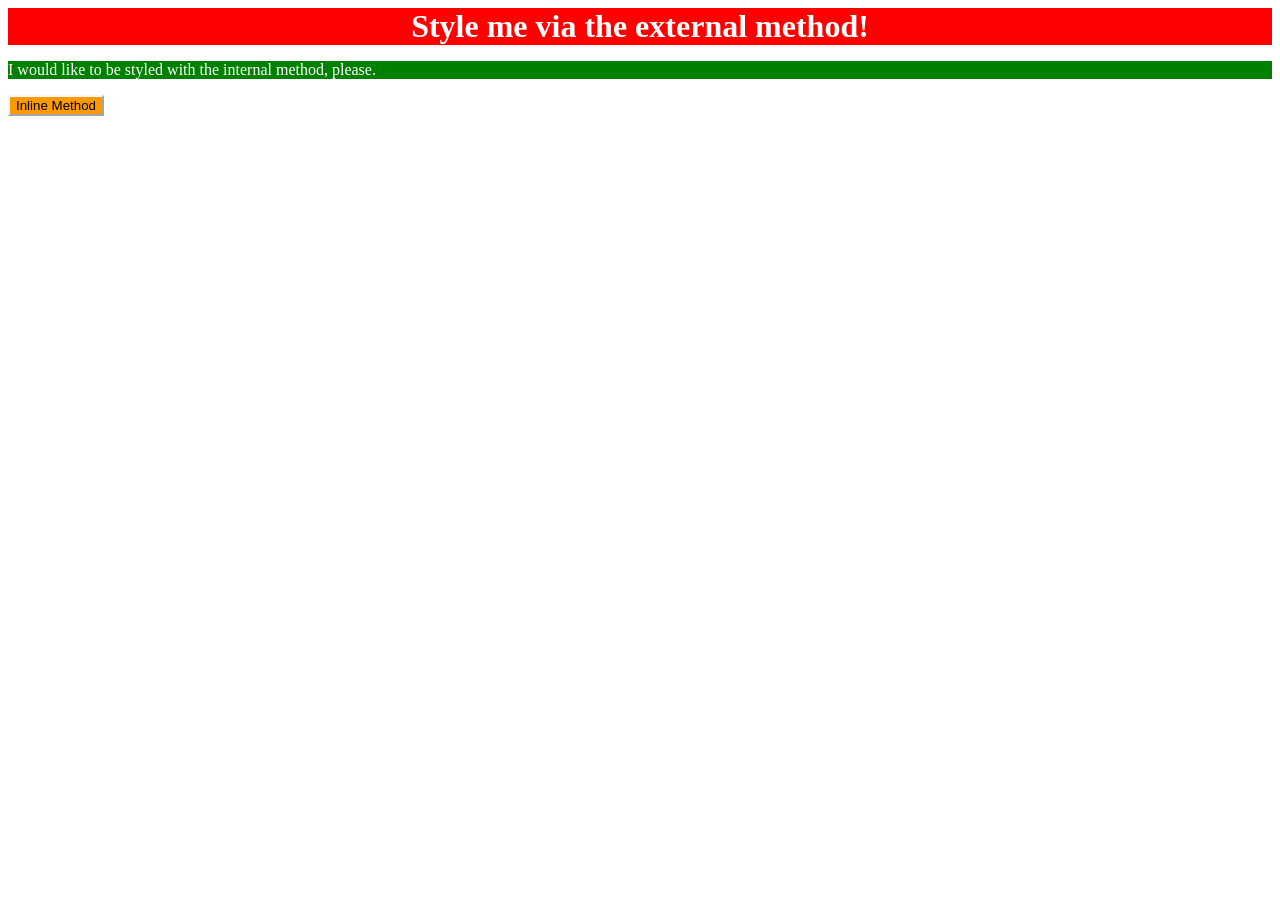
<file: foundations/intro-to-css/01-css-methods/index.html>
<!DOCTYPE html>
<html lang="en">
  <head>
    <meta charset="UTF-8">
    <meta http-equiv="X-UA-Compatible" content="IE=edge">
    <meta name="viewport" content="width=device-width, initial-scale=1.0">
    <title>Methods for Adding CSS</title>
    <link rel="stylesheet" href="style.css">
    <style>
      p {
        color: white;
        background-color: green;
      }
    </style>
  </head>
  <body>
    <div class="first">Style me via the external method!</div>
    <p>I would like to be styled with the internal method, please.</p>
    <button style="color: black; background-color: rgb(255, 153, 0); border-color: aliceblue;">Inline Method</button>
  </body>
</html>
</file>
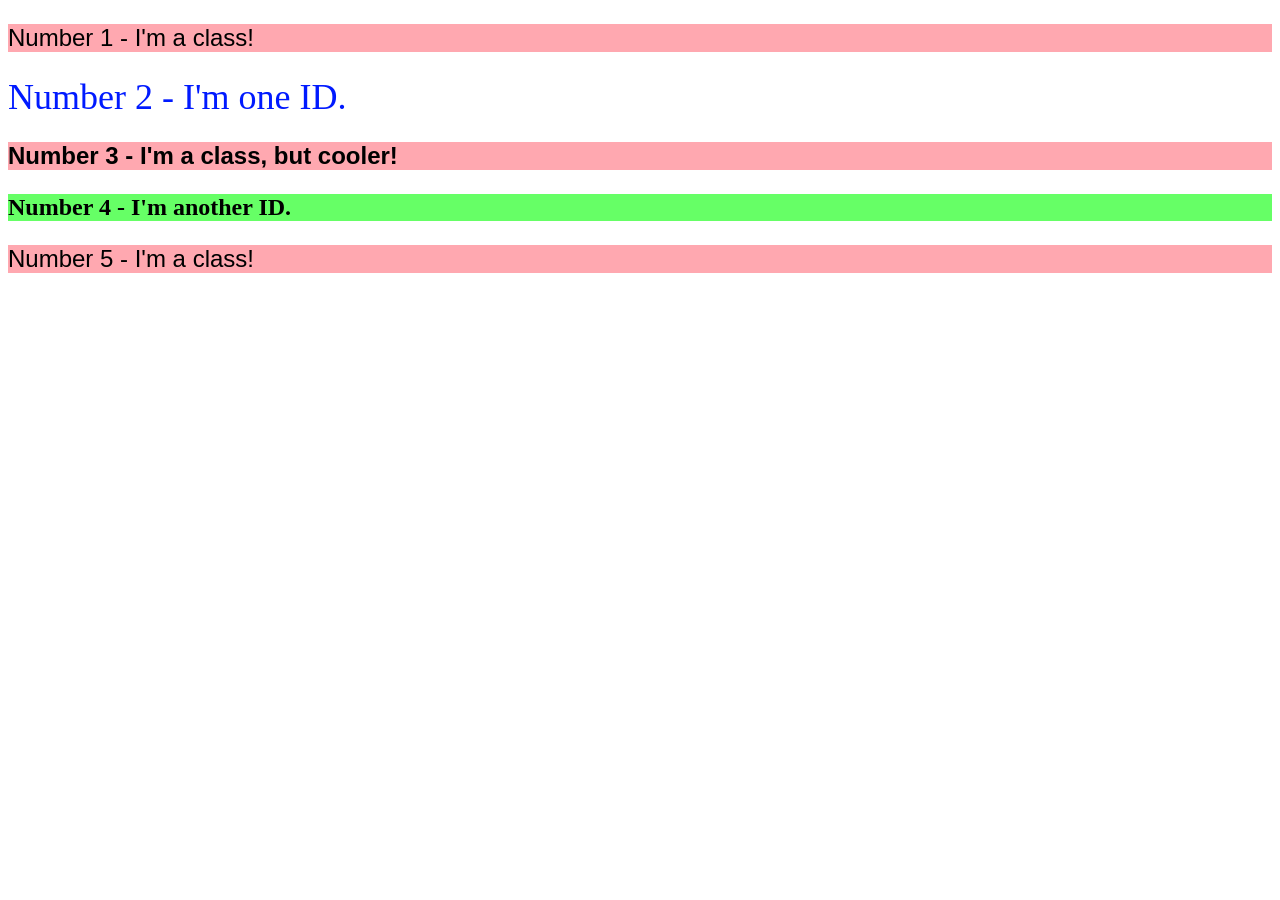
<file: foundations/intro-to-css/02-class-id-selectors/index.html>
<!DOCTYPE html>
<html lang="en">
  <head>
    <meta charset="UTF-8">
    <meta http-equiv="X-UA-Compatible" content="IE=edge">
    <meta name="viewport" content="width=device-width, initial-scale=1.0">
    <title>Class and ID Selectors</title>
    <link rel="stylesheet" href="style.css">
  </head>
  <body>
    <p class="pink">Number 1 - I'm a class!</p>
    <div id="number2">Number 2 - I'm one ID.</div>
    <p class="pink bold">Number 3 - I'm a class, but cooler!</p>
    <div id="number4">Number 4 - I'm another ID.</div>
    <p class="pink">Number 5 - I'm a class!</p>
  </body>
</html>
</file>
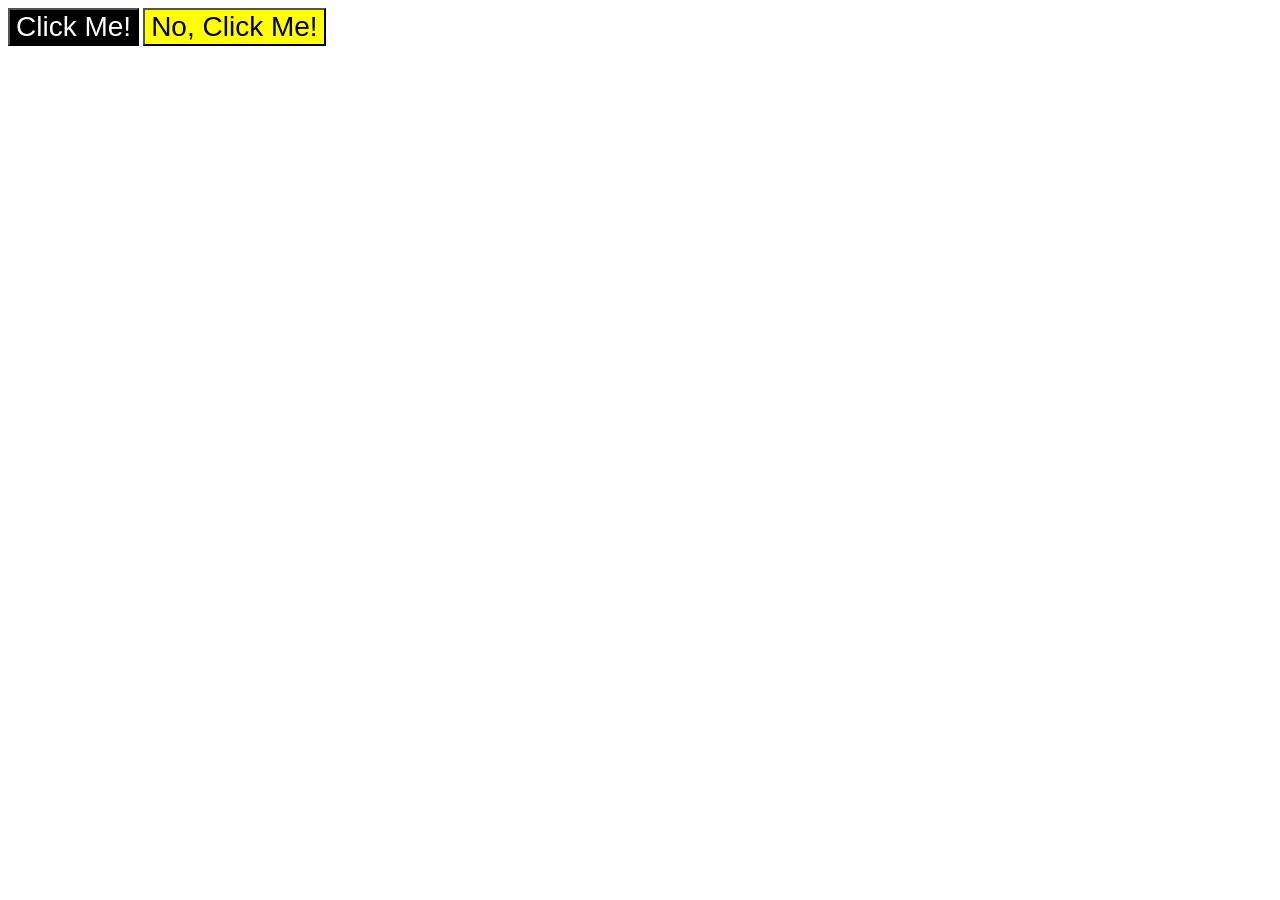
<file: foundations/intro-to-css/03-grouping-selectors/index.html>
<!DOCTYPE html>
<html lang="en">
  <head>
    <meta charset="UTF-8">
    <meta http-equiv="X-UA-Compatible" content="IE=edge">
    <meta name="viewport" content="width=device-width, initial-scale=1.0">
    <title>Grouping Selectors</title>
    <link rel="stylesheet" href="style.css">
  </head>
  <body>
    <button class="first text">Click Me!</button>
    <button class="second text">No, Click Me!</button>
  </body>
</html>
</file>
<file: foundations/intro-to-css/01-css-methods/style.css>
div {
    color:white;
    text-align: center;
    font-size: xx-large;
    background-color: red;
    font-family: 'Times New Roman', Times, serif;
    font-weight: bold;
}
</file>
<file: foundations/intro-to-css/02-class-id-selectors/style.css>
/* Add CSS Styling */

.pink {
    background-color: rgb(255, 168, 176);
    font-size: 24px;
    font-family: Verdana, Geneva, Tahoma, sans-serif;
}

#number2 {
    font-family:'Times New Roman', Times, serif;
    color: rgb(0, 26, 255);
    font-size: 36px;
}

#number4 {
    font-family: 'Times New Roman', Times, serif;
    font-size: 24px;
    background-color: rgb(102, 255, 102);
    font-weight: bold;
}

.bold {
    font-weight: bold;
}
</file>
<file: foundations/intro-to-css/03-grouping-selectors/style.css>
/* Add CSS Styling */

.text {
    font-size: 28px;
    font-family: Arial, Helvetica, sans-serif, 'Times New Roman', Times, serif, sans-serif;
}

.first {
    background-color: black;
    color: white;
}

.second {
    color: black;
    background-color: yellow;
}
</file>
